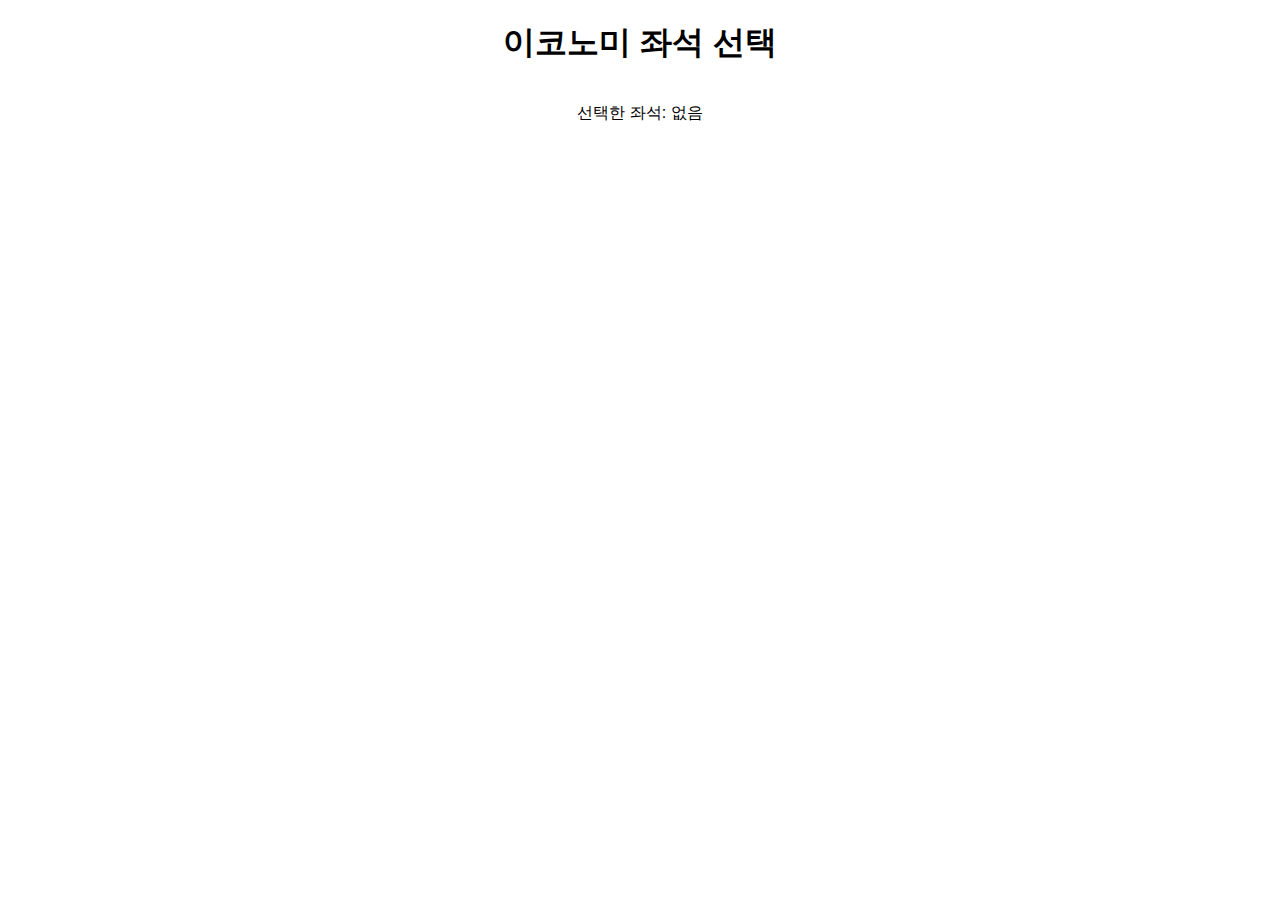
<file: public/index.html>
<!DOCTYPE html>
<html lang="en">
<head>
  <meta charset="UTF-8" />
  <meta name="viewport" content="width=device-width, initial-scale=1.0"/>
  <title>좌석 선호도 시스템</title>
  <link rel="stylesheet" href="style.css" />
</head>
<body>
  <h1>이코노미 좌석 선택</h1>
  <div id="seat-container"></div>
  <p id="selected-seat">선택한 좌석: 없음</p>
  <script src="app.js"></script>
</body>
</html>
</file>
<file: public/style.css>
body {
  font-family: Arial, sans-serif;
  text-align: center;
}

#seat-container {
  display: flex;
  flex-wrap: wrap;
  justify-content: center;
  max-width: 1200px;
  margin: 0 auto;
}

.seat {
  width: 60px;
  height: 60px;
  margin: 4px;
  border: 1px solid #999;
  border-radius: 6px;
  display: flex;
  flex-direction: column;
  justify-content: center;
  align-items: center;
  cursor: pointer;
}

.seat:hover {
  background-color: #f0f0f0;
}

.selected {
  background-color: #4caf50;
  color: white;
}

.seat-id {
  font-weight: bold;
}

.vote-count {
  font-size: 12px;
  color: #555;
}
</file>
